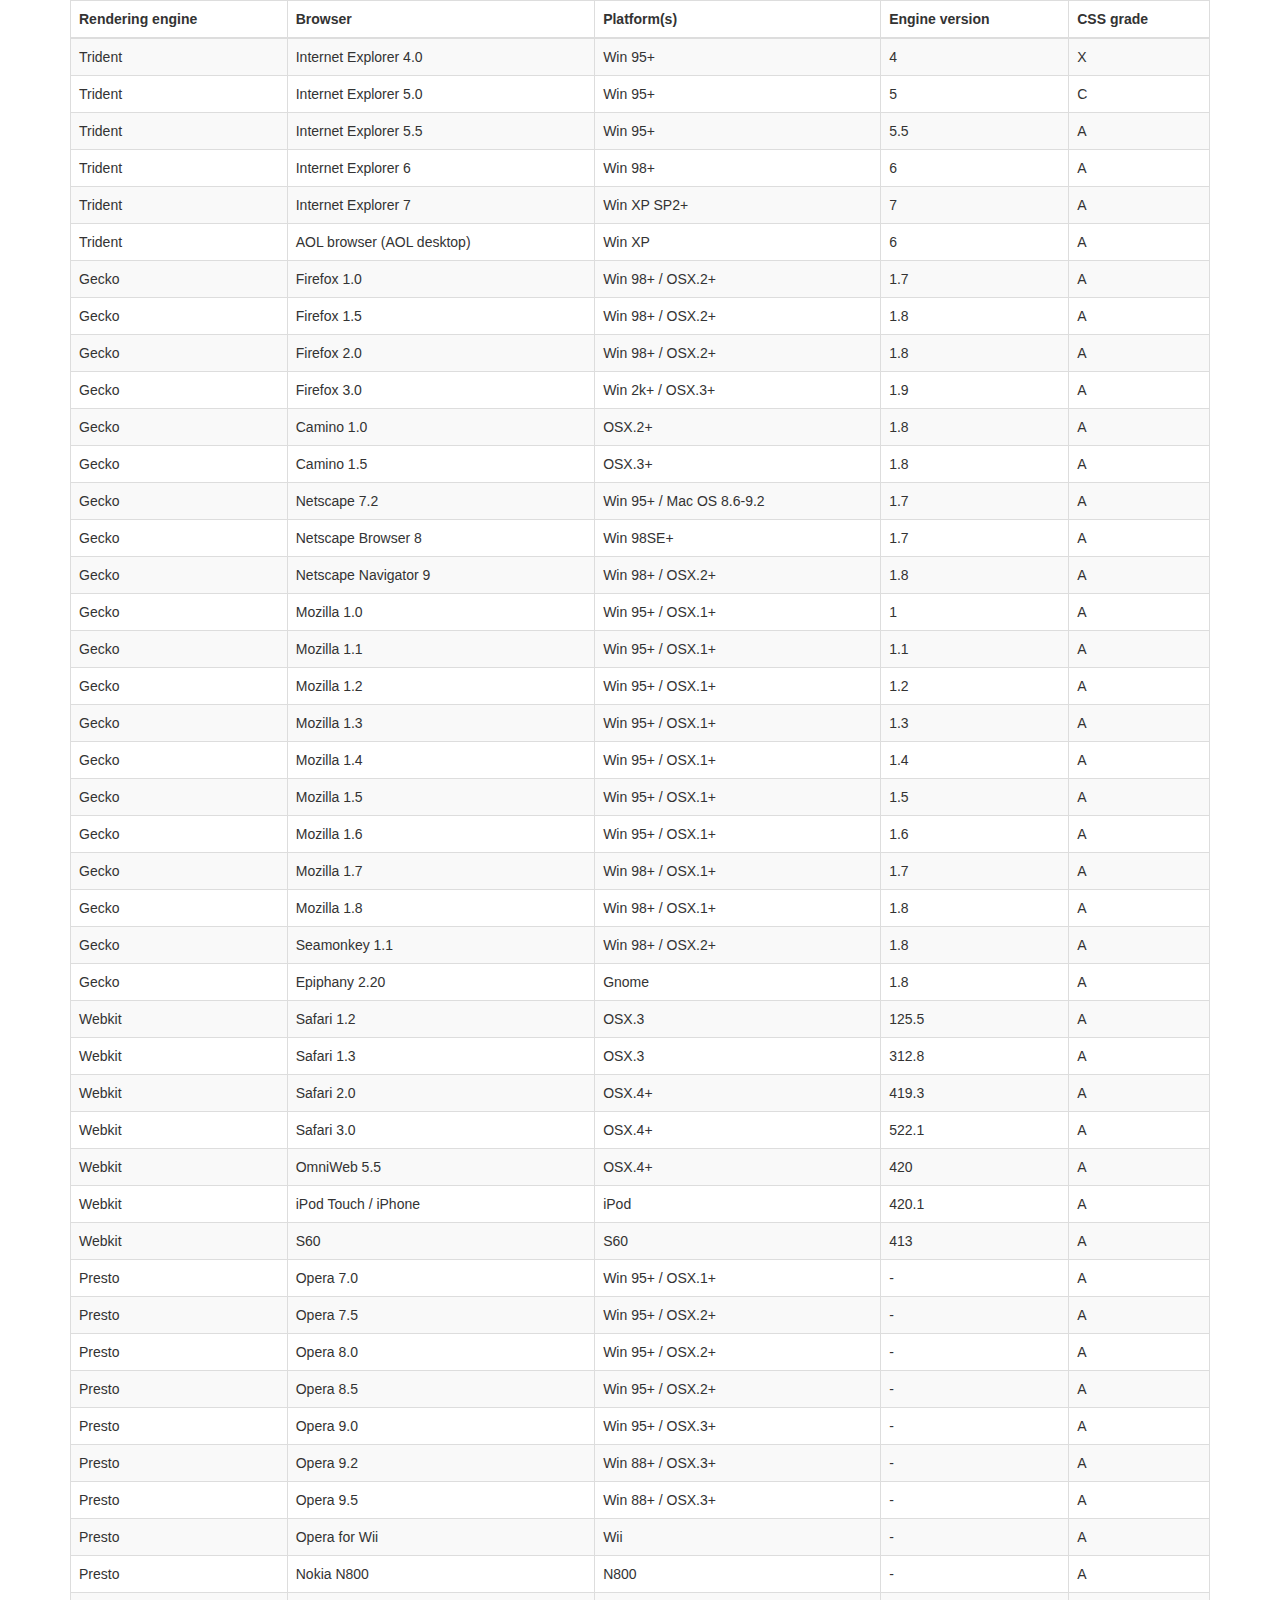
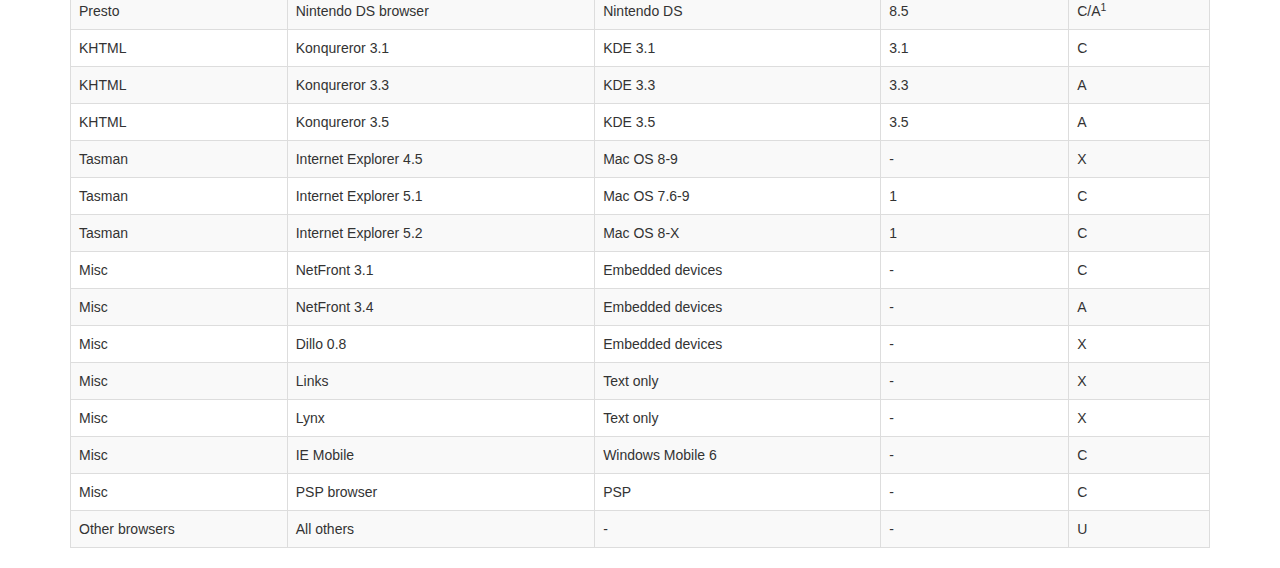
<file: login/startbootstrap-resume-gh-pages/vendor/datatables-plugins/index.html>
<!DOCTYPE HTML PUBLIC "-//W3C//DTD HTML 4.01//EN" "http://www.w3.org/TR/html4/strict.dtd">
<html>
	<head>
		<meta http-equiv="content-type" content="text/html; charset=utf-8" />
		
		<title>DataTables Bootstrap 3 example</title>

		<link rel="stylesheet" type="text/css" href="//maxcdn.bootstrapcdn.com/bootstrap/3.3.0/css/bootstrap.min.css">
		<link rel="stylesheet" type="text/css" href="dataTables.bootstrap.css">

		<script type="text/javascript" language="javascript" src="//code.jquery.com/jquery-1.11.1.min.js"></script>
		<script type="text/javascript" language="javascript" src="//cdn.datatables.net/1.10.3/js/jquery.dataTables.min.js"></script>
		<script type="text/javascript" language="javascript" src="dataTables.bootstrap.js"></script>
		<script type="text/javascript" charset="utf-8">
			$(document).ready(function() {
				$('#example').dataTable();
			} );
		</script>
	</head>
	<body>
		<div class="container">
			
<table cellpadding="0" cellspacing="0" border="0" class="table table-striped table-bordered" id="example">
	<thead>
		<tr>
			<th>Rendering engine</th>
			<th>Browser</th>
			<th>Platform(s)</th>
			<th>Engine version</th>
			<th>CSS grade</th>
		</tr>
	</thead>
	<tbody>
		<tr class="odd gradeX">
			<td>Trident</td>
			<td>Internet
				 Explorer 4.0</td>
			<td>Win 95+</td>
			<td class="center"> 4</td>
			<td class="center">X</td>
		</tr>
		<tr class="even gradeC">
			<td>Trident</td>
			<td>Internet
				 Explorer 5.0</td>
			<td>Win 95+</td>
			<td class="center">5</td>
			<td class="center">C</td>
		</tr>
		<tr class="odd gradeA">
			<td>Trident</td>
			<td>Internet
				 Explorer 5.5</td>
			<td>Win 95+</td>
			<td class="center">5.5</td>
			<td class="center">A</td>
		</tr>
		<tr class="even gradeA">
			<td>Trident</td>
			<td>Internet
				 Explorer 6</td>
			<td>Win 98+</td>
			<td class="center">6</td>
			<td class="center">A</td>
		</tr>
		<tr class="odd gradeA">
			<td>Trident</td>
			<td>Internet Explorer 7</td>
			<td>Win XP SP2+</td>
			<td class="center">7</td>
			<td class="center">A</td>
		</tr>
		<tr class="even gradeA">
			<td>Trident</td>
			<td>AOL browser (AOL desktop)</td>
			<td>Win XP</td>
			<td class="center">6</td>
			<td class="center">A</td>
		</tr>
		<tr class="gradeA">
			<td>Gecko</td>
			<td>Firefox 1.0</td>
			<td>Win 98+ / OSX.2+</td>
			<td class="center">1.7</td>
			<td class="center">A</td>
		</tr>
		<tr class="gradeA">
			<td>Gecko</td>
			<td>Firefox 1.5</td>
			<td>Win 98+ / OSX.2+</td>
			<td class="center">1.8</td>
			<td class="center">A</td>
		</tr>
		<tr class="gradeA">
			<td>Gecko</td>
			<td>Firefox 2.0</td>
			<td>Win 98+ / OSX.2+</td>
			<td class="center">1.8</td>
			<td class="center">A</td>
		</tr>
		<tr class="gradeA">
			<td>Gecko</td>
			<td>Firefox 3.0</td>
			<td>Win 2k+ / OSX.3+</td>
			<td class="center">1.9</td>
			<td class="center">A</td>
		</tr>
		<tr class="gradeA">
			<td>Gecko</td>
			<td>Camino 1.0</td>
			<td>OSX.2+</td>
			<td class="center">1.8</td>
			<td class="center">A</td>
		</tr>
		<tr class="gradeA">
			<td>Gecko</td>
			<td>Camino 1.5</td>
			<td>OSX.3+</td>
			<td class="center">1.8</td>
			<td class="center">A</td>
		</tr>
		<tr class="gradeA">
			<td>Gecko</td>
			<td>Netscape 7.2</td>
			<td>Win 95+ / Mac OS 8.6-9.2</td>
			<td class="center">1.7</td>
			<td class="center">A</td>
		</tr>
		<tr class="gradeA">
			<td>Gecko</td>
			<td>Netscape Browser 8</td>
			<td>Win 98SE+</td>
			<td class="center">1.7</td>
			<td class="center">A</td>
		</tr>
		<tr class="gradeA">
			<td>Gecko</td>
			<td>Netscape Navigator 9</td>
			<td>Win 98+ / OSX.2+</td>
			<td class="center">1.8</td>
			<td class="center">A</td>
		</tr>
		<tr class="gradeA">
			<td>Gecko</td>
			<td>Mozilla 1.0</td>
			<td>Win 95+ / OSX.1+</td>
			<td class="center">1</td>
			<td class="center">A</td>
		</tr>
		<tr class="gradeA">
			<td>Gecko</td>
			<td>Mozilla 1.1</td>
			<td>Win 95+ / OSX.1+</td>
			<td class="center">1.1</td>
			<td class="center">A</td>
		</tr>
		<tr class="gradeA">
			<td>Gecko</td>
			<td>Mozilla 1.2</td>
			<td>Win 95+ / OSX.1+</td>
			<td class="center">1.2</td>
			<td class="center">A</td>
		</tr>
		<tr class="gradeA">
			<td>Gecko</td>
			<td>Mozilla 1.3</td>
			<td>Win 95+ / OSX.1+</td>
			<td class="center">1.3</td>
			<td class="center">A</td>
		</tr>
		<tr class="gradeA">
			<td>Gecko</td>
			<td>Mozilla 1.4</td>
			<td>Win 95+ / OSX.1+</td>
			<td class="center">1.4</td>
			<td class="center">A</td>
		</tr>
		<tr class="gradeA">
			<td>Gecko</td>
			<td>Mozilla 1.5</td>
			<td>Win 95+ / OSX.1+</td>
			<td class="center">1.5</td>
			<td class="center">A</td>
		</tr>
		<tr class="gradeA">
			<td>Gecko</td>
			<td>Mozilla 1.6</td>
			<td>Win 95+ / OSX.1+</td>
			<td class="center">1.6</td>
			<td class="center">A</td>
		</tr>
		<tr class="gradeA">
			<td>Gecko</td>
			<td>Mozilla 1.7</td>
			<td>Win 98+ / OSX.1+</td>
			<td class="center">1.7</td>
			<td class="center">A</td>
		</tr>
		<tr class="gradeA">
			<td>Gecko</td>
			<td>Mozilla 1.8</td>
			<td>Win 98+ / OSX.1+</td>
			<td class="center">1.8</td>
			<td class="center">A</td>
		</tr>
		<tr class="gradeA">
			<td>Gecko</td>
			<td>Seamonkey 1.1</td>
			<td>Win 98+ / OSX.2+</td>
			<td class="center">1.8</td>
			<td class="center">A</td>
		</tr>
		<tr class="gradeA">
			<td>Gecko</td>
			<td>Epiphany 2.20</td>
			<td>Gnome</td>
			<td class="center">1.8</td>
			<td class="center">A</td>
		</tr>
		<tr class="gradeA">
			<td>Webkit</td>
			<td>Safari 1.2</td>
			<td>OSX.3</td>
			<td class="center">125.5</td>
			<td class="center">A</td>
		</tr>
		<tr class="gradeA">
			<td>Webkit</td>
			<td>Safari 1.3</td>
			<td>OSX.3</td>
			<td class="center">312.8</td>
			<td class="center">A</td>
		</tr>
		<tr class="gradeA">
			<td>Webkit</td>
			<td>Safari 2.0</td>
			<td>OSX.4+</td>
			<td class="center">419.3</td>
			<td class="center">A</td>
		</tr>
		<tr class="gradeA">
			<td>Webkit</td>
			<td>Safari 3.0</td>
			<td>OSX.4+</td>
			<td class="center">522.1</td>
			<td class="center">A</td>
		</tr>
		<tr class="gradeA">
			<td>Webkit</td>
			<td>OmniWeb 5.5</td>
			<td>OSX.4+</td>
			<td class="center">420</td>
			<td class="center">A</td>
		</tr>
		<tr class="gradeA">
			<td>Webkit</td>
			<td>iPod Touch / iPhone</td>
			<td>iPod</td>
			<td class="center">420.1</td>
			<td class="center">A</td>
		</tr>
		<tr class="gradeA">
			<td>Webkit</td>
			<td>S60</td>
			<td>S60</td>
			<td class="center">413</td>
			<td class="center">A</td>
		</tr>
		<tr class="gradeA">
			<td>Presto</td>
			<td>Opera 7.0</td>
			<td>Win 95+ / OSX.1+</td>
			<td class="center">-</td>
			<td class="center">A</td>
		</tr>
		<tr class="gradeA">
			<td>Presto</td>
			<td>Opera 7.5</td>
			<td>Win 95+ / OSX.2+</td>
			<td class="center">-</td>
			<td class="center">A</td>
		</tr>
		<tr class="gradeA">
			<td>Presto</td>
			<td>Opera 8.0</td>
			<td>Win 95+ / OSX.2+</td>
			<td class="center">-</td>
			<td class="center">A</td>
		</tr>
		<tr class="gradeA">
			<td>Presto</td>
			<td>Opera 8.5</td>
			<td>Win 95+ / OSX.2+</td>
			<td class="center">-</td>
			<td class="center">A</td>
		</tr>
		<tr class="gradeA">
			<td>Presto</td>
			<td>Opera 9.0</td>
			<td>Win 95+ / OSX.3+</td>
			<td class="center">-</td>
			<td class="center">A</td>
		</tr>
		<tr class="gradeA">
			<td>Presto</td>
			<td>Opera 9.2</td>
			<td>Win 88+ / OSX.3+</td>
			<td class="center">-</td>
			<td class="center">A</td>
		</tr>
		<tr class="gradeA">
			<td>Presto</td>
			<td>Opera 9.5</td>
			<td>Win 88+ / OSX.3+</td>
			<td class="center">-</td>
			<td class="center">A</td>
		</tr>
		<tr class="gradeA">
			<td>Presto</td>
			<td>Opera for Wii</td>
			<td>Wii</td>
			<td class="center">-</td>
			<td class="center">A</td>
		</tr>
		<tr class="gradeA">
			<td>Presto</td>
			<td>Nokia N800</td>
			<td>N800</td>
			<td class="center">-</td>
			<td class="center">A</td>
		</tr>
		<tr class="gradeA">
			<td>Presto</td>
			<td>Nintendo DS browser</td>
			<td>Nintendo DS</td>
			<td class="center">8.5</td>
			<td class="center">C/A<sup>1</sup></td>
		</tr>
		<tr class="gradeC">
			<td>KHTML</td>
			<td>Konqureror 3.1</td>
			<td>KDE 3.1</td>
			<td class="center">3.1</td>
			<td class="center">C</td>
		</tr>
		<tr class="gradeA">
			<td>KHTML</td>
			<td>Konqureror 3.3</td>
			<td>KDE 3.3</td>
			<td class="center">3.3</td>
			<td class="center">A</td>
		</tr>
		<tr class="gradeA">
			<td>KHTML</td>
			<td>Konqureror 3.5</td>
			<td>KDE 3.5</td>
			<td class="center">3.5</td>
			<td class="center">A</td>
		</tr>
		<tr class="gradeX">
			<td>Tasman</td>
			<td>Internet Explorer 4.5</td>
			<td>Mac OS 8-9</td>
			<td class="center">-</td>
			<td class="center">X</td>
		</tr>
		<tr class="gradeC">
			<td>Tasman</td>
			<td>Internet Explorer 5.1</td>
			<td>Mac OS 7.6-9</td>
			<td class="center">1</td>
			<td class="center">C</td>
		</tr>
		<tr class="gradeC">
			<td>Tasman</td>
			<td>Internet Explorer 5.2</td>
			<td>Mac OS 8-X</td>
			<td class="center">1</td>
			<td class="center">C</td>
		</tr>
		<tr class="gradeA">
			<td>Misc</td>
			<td>NetFront 3.1</td>
			<td>Embedded devices</td>
			<td class="center">-</td>
			<td class="center">C</td>
		</tr>
		<tr class="gradeA">
			<td>Misc</td>
			<td>NetFront 3.4</td>
			<td>Embedded devices</td>
			<td class="center">-</td>
			<td class="center">A</td>
		</tr>
		<tr class="gradeX">
			<td>Misc</td>
			<td>Dillo 0.8</td>
			<td>Embedded devices</td>
			<td class="center">-</td>
			<td class="center">X</td>
		</tr>
		<tr class="gradeX">
			<td>Misc</td>
			<td>Links</td>
			<td>Text only</td>
			<td class="center">-</td>
			<td class="center">X</td>
		</tr>
		<tr class="gradeX">
			<td>Misc</td>
			<td>Lynx</td>
			<td>Text only</td>
			<td class="center">-</td>
			<td class="center">X</td>
		</tr>
		<tr class="gradeC">
			<td>Misc</td>
			<td>IE Mobile</td>
			<td>Windows Mobile 6</td>
			<td class="center">-</td>
			<td class="center">C</td>
		</tr>
		<tr class="gradeC">
			<td>Misc</td>
			<td>PSP browser</td>
			<td>PSP</td>
			<td class="center">-</td>
			<td class="center">C</td>
		</tr>
		<tr class="gradeU">
			<td>Other browsers</td>
			<td>All others</td>
			<td>-</td>
			<td class="center">-</td>
			<td class="center">U</td>
		</tr>
	</tbody>
</table>
			
		</div>
	</body>
</html>
</file>
